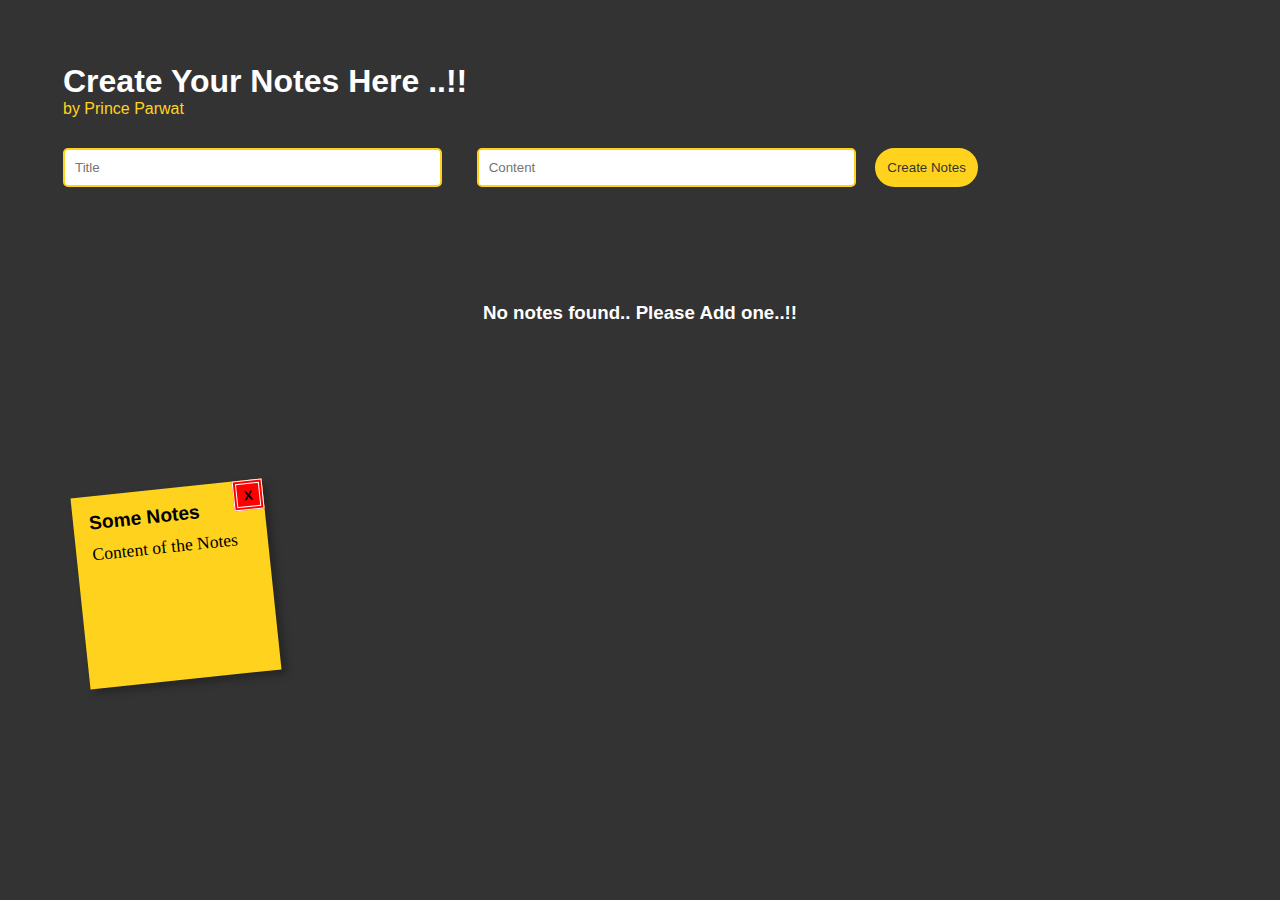
<file: Project/index.html>
<!DOCTYPE html>
<html lang="en">
  <head>
    <meta charset="UTF-8" />
    <link rel="stylesheet" href="style.css">
    <meta http-equiv="X-UA-Compatible" content="IE=edge" />
    <meta name="viewport" content="width=device-width, initial-scale=1.0" />
    <title>Make your Notes</title>
  </head>
  <body>
    <div id="heading">
      <h1>Create Your Notes Here ..!!</h1>
      <p id="ts">by Prince Parwat</p>
    </div>

    <div id="form">
      <form id="inputForm">
        <input
          type="text"
          name="title"
          id="new-note-title-input"
          class="inputText"
          placeholder="Title"
          autocomplete="off"
          required
          autofocus
        />

        <input
        type="text"
        name="content"
        id="new-note-body-input"
        class="inputText"
        placeholder="Content"
        autocomplete="off"
        required
      />
      
      <button type='submit' class="btn">Create Notes</button>

      </form>
    </div>

    <h3 id="no-notes">No notes found.. Please Add one..!!</h3>

    <ul id='notes'>
        <li>
            <a href="#">
                <h2>Some Notes</h2>
                <button class="delete">X</button>
                <p>Content of the Notes</p>
            </a>
        </li>
    </ul>
  </body>
</html>
</file>
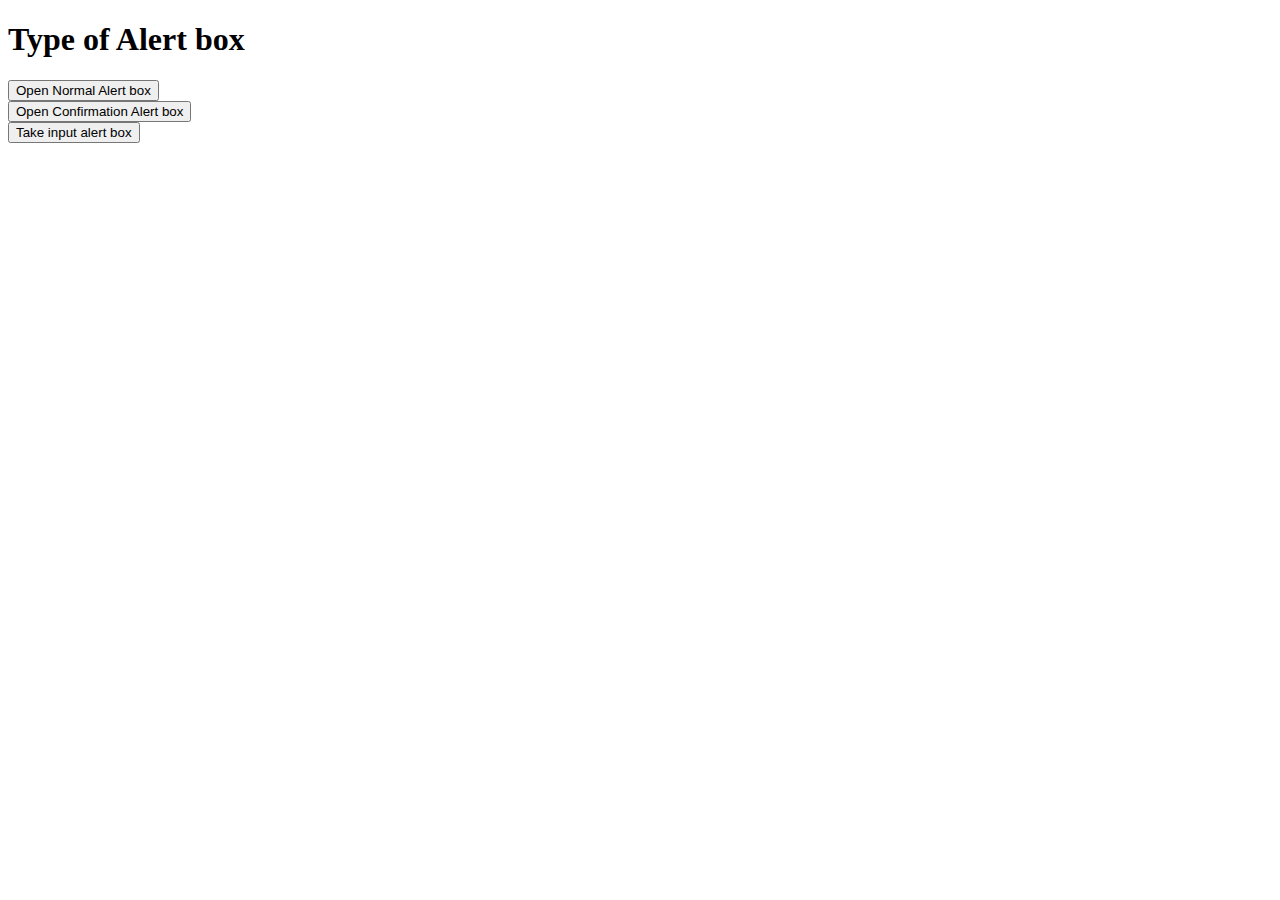
<file: Basics/alertbox.html>
<!DOCTYPE html>
<html lang="en">
<head>
    <!-- <meta charset="UTF-8">
    <meta http-equiv="X-UA-Compatible" content="IE=edge">
    <meta name="viewport" content="width=device-width, initial-scale=1.0"> -->
    <title>Alert Box</title>
</head>
<body>
<h1>Type of  Alert box </h1>
    <script>
        function demo() { 
            // ----------------1st way to write the alert box
            alert('Press -ok- if you want to check this alert box?');
        }

        function demo1(){
            // ---------------2nd way to write teh alert box
            const test = confirm( 'Are you sure ?')
            if(test==true){
                alert('yes')
            }
            else{
                alert('no')
            }

        }

        function demo2(){
             // --------------------3rd way to write the alert box
             const takeinput = prompt('Enter your favrt number..')
            document.write('Your fvrt number is : ' + takeinput)
        }
    </script>
    <input type="button" onclick="demo()" value="Open Normal Alert box"><br />
    <input type="button" onclick="demo1()" value="Open Confirmation Alert box"><br />
    <input type="button" onclick="demo2()" value="Take input alert box">
</body>
</html>
</file>
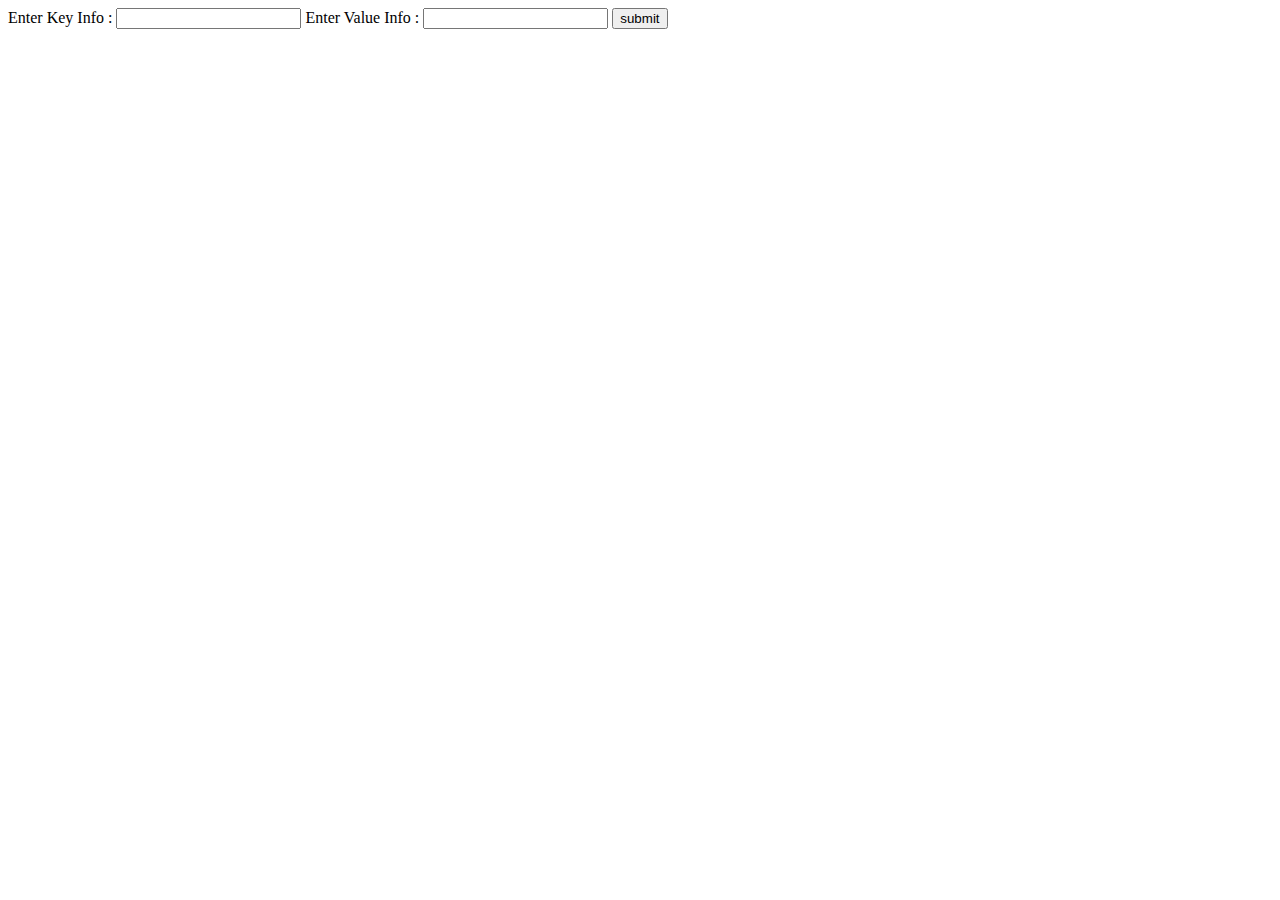
<file: Basics/cookies.html>
<!DOCTYPE html>
<html lang="en">
<head>
    <title>Cookies</title>
    <script>
        function clicked(){
            console.log("Button");
            // now here we are going to store data in local strorage
            let key = document.myForm.name1.value;
            let value = document.myForm.name2.value;
            localStorage.setItem(key, value);

            //---------- now here we are goin to delete the item from local stoarge 
            // localStorage.removeItem('color');
            //---------- now here we are goin to get the item/data from local stoarge
            // localStorage.getItem('age');
        }
    </script>
</head>
<body>
  <form name="myForm">
      Enter Key Info : <input type="text" name='name1' />
      Enter Value Info : <input type="text" name='name2' />
      <input type="button" value='submit' onclick="clicked()" />
  </form>  
</body>
</html>
</file>
<file: Project/style.css>
* {
    margin: 0;
    padding: 0;
  }
/* '*' means apply this style to the whole page */
  
  body {
    font-family: arial, sans-serif;
    font-size: 100%;
    margin: 3em;
    background: #333;
    color: #fff;
  }
  
  #heading {
    position: sticky;
    /* this will make the heading sticky even the user scroll down the page  */
    top: 0;
    background-color: #333;
    z-index: 7;
    padding: 15px 0px;
    margin-left: 15px;
  }
  
  #no-notes {
    padding: 100px 0px;
    text-align: center;
  }
  
  #ts {
    color: #ffd31d;
  }
  
  .inputText {
    padding: 10px;
    border-radius: 5px;
    border: 2px solid #ffd31d;
    width: 30%;
    margin: 15px;
    outline: none;
    /* this outline none will not create the blue outline when we click in the input box */
  }
  
  .hidden {
    display: none;
  }
  
  .btn {
    padding: 10px;
    border-radius: 20px;
    border: 2px solid #ffd31d;
    background-color: #ffd31d;
    color: #333;
    cursor: pointer;
    outline: none;
    -webkit-tap-highlight-color: transparent;
  }
  
  .btn:active {
    border: 2px solid #333;
    box-shadow: inset 0 0 5px #000000;
  }
  
  h2,
  p {
    font-size: 100%;
    font-weight: normal;
  }
  
  ul,
  li {
    list-style: none;
  }
  
  ul {
    overflow: hidden;
    padding: 3em 1em;
  }
  
  ul li a {
    text-decoration: none;
    color: #000;
    background: #ffd31d;
    display: block;
    height: 10em;
    width: 10em;
    padding: 1em;
    box-shadow: 5px 5px 7px rgba(33, 33, 33, 0.7);
  }
  
  ul li {
    margin: 1em;
    float: left;
    position: relative;
  }
  
  ul li h2 {
    font-size: 1.2rem;
    font-weight: bold;
    padding-bottom: 10px;
  }
  
  ul li p {
    font-family: "Reenie Beanie", cursive;
    font-size: 1.1rem;
  }
  
  .delete {
    float: right;
    position: absolute;
    top: 0;
    right: 0;
    width: 30px;
    height: 30px;
    background-color: red;
    border: 4px double white;
    font-weight: bold;
    cursor: pointer;
  }
  
  ul li a {
    transform: rotate(-6deg);
    -moz-transform: rotate(-6deg);
    cursor: default;
  }
  
  ul li:nth-child(even) a {
    transform: rotate(4deg);
    -moz-transform: rotate(4deg);
    position: relative;
    top: 5px;
    background: #ff5733;
  }
  
  ul li:nth-child(3n) a {
    transform: rotate(-3deg);
    -moz-transform: rotate(-3deg);
    position: relative;
    top: -5px;
    background: #77d8d8;
  }
  
  ul li:nth-child(5n) a {
    transform: rotate(5deg);
    -moz-transform: rotate(5deg);
    position: relative;
    top: -10px;
  }
  
  ul li a:hover,
  ul li a:focus {
    box-shadow: 10px 10px 7px rgba(0, 0, 0, 0.7);
    -moz-box-shadow: 10px 10px 7px rgba(0, 0, 0, 0.7);
    transform: scale(1.25);
    -moz-transform: scale(1.25);
    position: relative;
    z-index: 5;
  }
  
  ol {
    text-align: center;
  }
  
  ol li {
    display: inline;
    padding-right: 1em;
  }
  
  ol li a {
    color: #fff;
  }
  
  @media only screen and (max-width: 600px) {
    body {
      margin-top: 1em;
    }
    #new-note-title-input,
    #new-note-body-input {
      display: block;
      width: 90%;
      margin-left: 0px;
    }
  
    #heading {
      margin-left: 0px;
    }
  
    .btn {
      margin-left: 0px;
    }
  }
</file>
